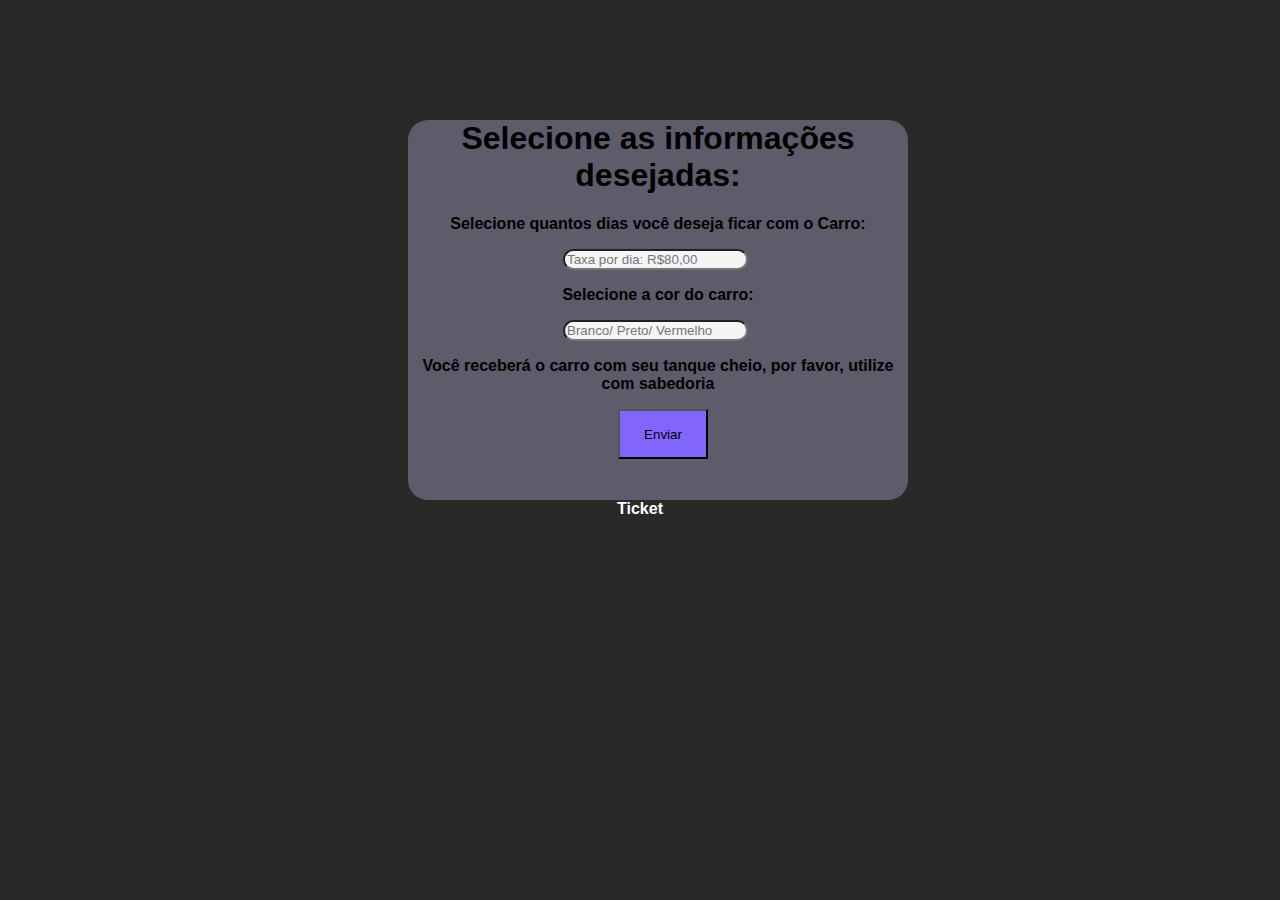
<file: TotalCars - Exercício de Prátia usando HTML, CSS e JavaScript/blazer.html>
<!DOCTYPE html>
<html lang="pt-BR">
<head>
  <meta charset="UTF-8">
  <meta http-equiv="X-UA-Compatible" content="IE=edge">
  <meta name="viewport" content="width=device-width, initial-scale=1.0">
  <title>Gol - Aluguel</title>
  <link rel="shortcut icon" href="imagens/favicon/favicon.ico" type="image/x-icon">
  <link rel="stylesheet" href="style.css">
</head>
<body>
  <div id="table">
    <div class="info">
      <h1>
        Selecione as informações desejadas:
      </h1>
    </div>
      <label for="day" class="info">
        <p>
          Selecione quantos dias você deseja ficar com o Carro:
        </p>
      </label>
        <input type="number" class="prgt" name="pergunta" placeholder="Taxa por dia: R$80,00" required>
      <label for="color" class="info">
        <p>
          Selecione a cor do carro:
        </p>
      </label>
        <input type="text" name="pergunta" class="prgt" placeholder="Branco/ Preto/ Vermelho" required>
      <label for="tanque" class="info">
        <p>
          Você receberá o carro com seu tanque cheio, por favor, utilize com sabedoria
        </p>
      </label>
        <input type="button" id="botao" onclick="soma()" value="Enviar">
  </div>
  <div id="res">
    Ticket
  </div>
  <script src="scripts.js"></script>
</body>
</html>
</file>
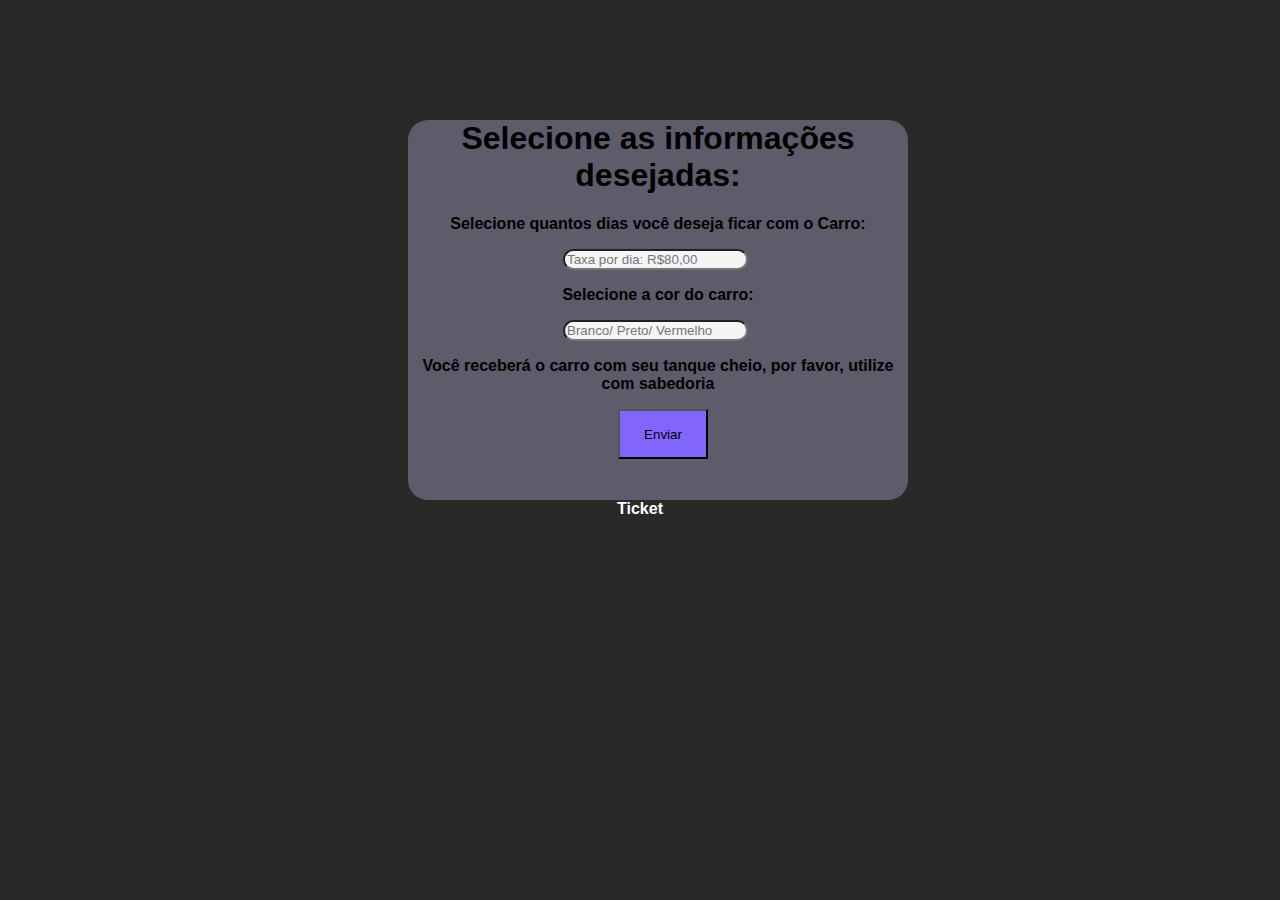
<file: TotalCars - Exercício de Prátia usando HTML, CSS e JavaScript/bmw.html>
<!DOCTYPE html>
<html lang="pt-BR">
<head>
  <meta charset="UTF-8">
  <meta http-equiv="X-UA-Compatible" content="IE=edge">
  <meta name="viewport" content="width=device-width, initial-scale=1.0">
  <title>Gol - Aluguel</title>
  <link rel="shortcut icon" href="imagens/favicon/favicon.ico" type="image/x-icon">
  <link rel="stylesheet" href="style.css">
</head>
<body>

  <div id="table">
    <div class="info">
      <h1>
        Selecione as informações desejadas:
      </h1>
    </div>
      <label for="day" class="info">
        <p>
          Selecione quantos dias você deseja ficar com o Carro:
        </p>
      </label>
        <input type="number" class="prgt" name="pergunta" placeholder="Taxa por dia: R$80,00" required>
      <label for="color" class="info">
        <p>
          Selecione a cor do carro:
        </p>
      </label>
        <input type="text" name="pergunta" class="prgt" placeholder="Branco/ Preto/ Vermelho" required>
      <label for="tanque" class="info">
        <p>
          Você receberá o carro com seu tanque cheio, por favor, utilize com sabedoria
        </p>
      </label>
        <input type="button" id="botao" onclick="soma()" value="Enviar">
  </div>
  <div id="res">
    Ticket 
  </div>
  <script src="scripts.js"></script>
</body>
</html>
</file>
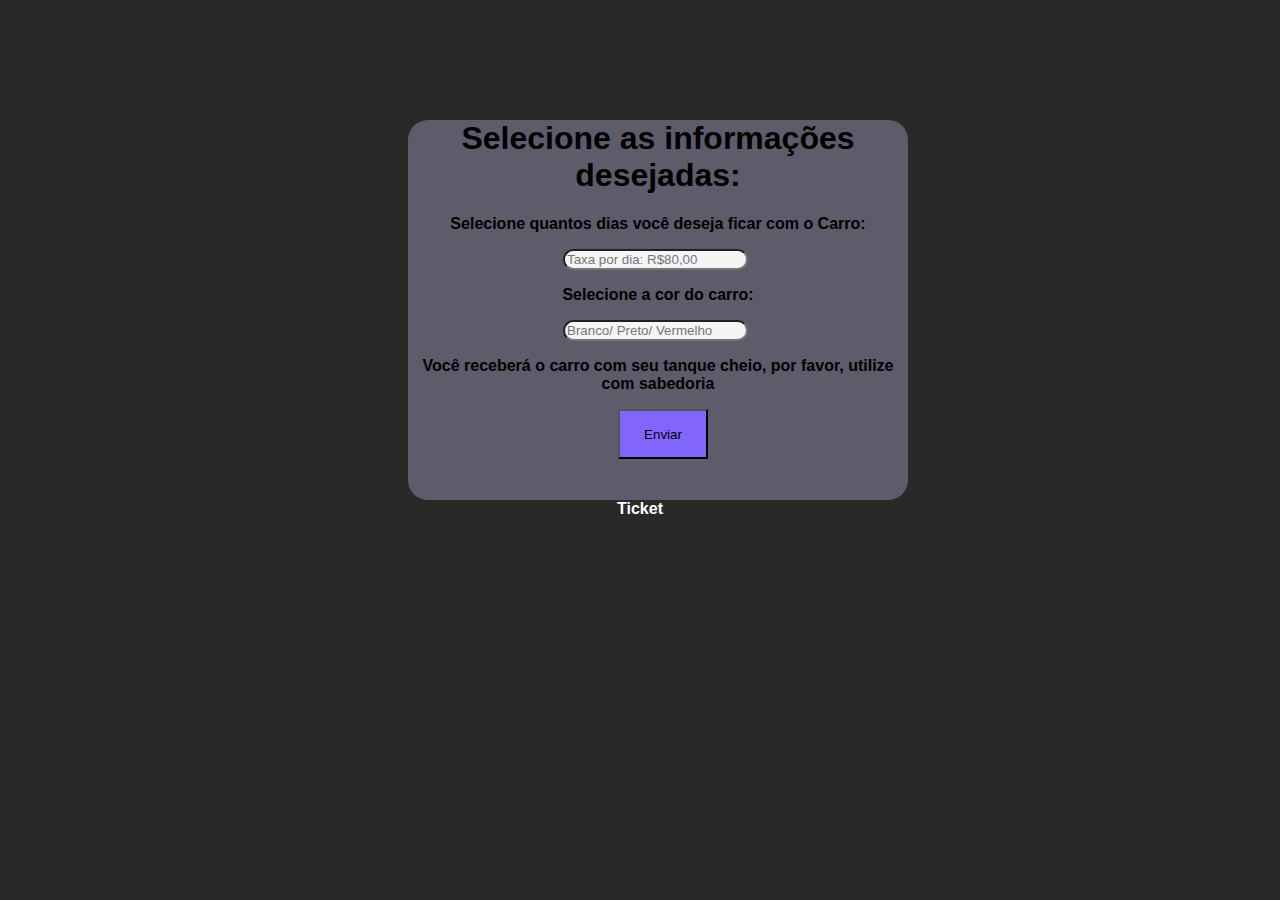
<file: TotalCars - Exercício de Prátia usando HTML, CSS e JavaScript/gol.html>
<!DOCTYPE html>
<html lang="pt-BR">
<head>
  <meta charset="UTF-8">
  <meta http-equiv="X-UA-Compatible" content="IE=edge">
  <meta name="viewport" content="width=device-width, initial-scale=1.0">
  <title>Gol - Aluguel</title>
  <link rel="shortcut icon" href="imagens/favicon/favicon.ico" type="image/x-icon">
  <link rel="stylesheet" href="style.css">
</head>
<body>
  <div id="table">
    <div class="info">
      <h1>
        Selecione as informações desejadas:
      </h1>
    </div>
      <label for="day" class="info">
        <p>
          Selecione quantos dias você deseja ficar com o Carro:
        </p>
      </label>
        <input type="number" class="prgt" name="pergunta" placeholder="Taxa por dia: R$80,00" required>
      <label for="color" class="info">
        <p>
          Selecione a cor do carro:
        </p>
      </label>
        <input type="text" name="pergunta2" class="prgt" placeholder="Branco/ Preto/ Vermelho" required>
      <label for="tanque" class="info">
        <p>
          Você receberá o carro com seu tanque cheio, por favor, utilize com sabedoria
        </p>
      </label>
        <input type="button" id="botao" onclick="soma()" value="Enviar">
  </div>
  <div id="res">
    Ticket
  </div>
  <script src="scripts.js"></script>
</body>
</html>
</file>
<file: TotalCars - Exercício de Prátia usando HTML, CSS e JavaScript/style.css>
body{
  background-color: rgb(43, 40, 40);
  font-family: Arial, Helvetica, sans-serif;
  font-weight: bold;
}

.title{
  background-color: rgb(24, 20, 20);
  box-sizing: border-box;
  margin: 0;
  padding: 0;
  text-align: center;
  color: whitesmoke;
  text-shadow: -1px -1px 0px #000;
}

.video{
  position: absolute;
  left: 460px;
  top: 165px;
  margin: 1px 1px 0 0;
  padding: 3px;
  background-color: #000;
  border: 1px solid black;
}

.imagemCar{
  margin: 1px 1px 0 0;
  padding: 3px;
  background-color: #000;
  border: 1px solid black;
}

#parceriaImagem1{
  margin-left: 50px;
}

#parceriaImagem2{
  margin-left: 50px;
}

#parceriaImagem3{
  margin-left: 80px;
  margin-bottom: 30px;
}

#parceriaImagem4{
  margin-left: 80px;
}

#table{
  width: 500px;
  height: 380px;
  background: rgb(94, 91, 107);  
  flex-direction: row;
  align-items: center;
  border-radius: 20px;
  margin-left: 400px;
  margin-top: 120px;
}

.info{
  text-align: center;
}

.prgt{
  margin-left: 155px;
  border-radius: 20px;
  background-color: whitesmoke;
}

#botao{
  height: 50px;
  width: 90px;
  align-items: center;
  margin-left: 210px;
  background-color: rgb(130, 102, 252);
} 

#res{
  text-align: center;
  color: white;
}
</file>
